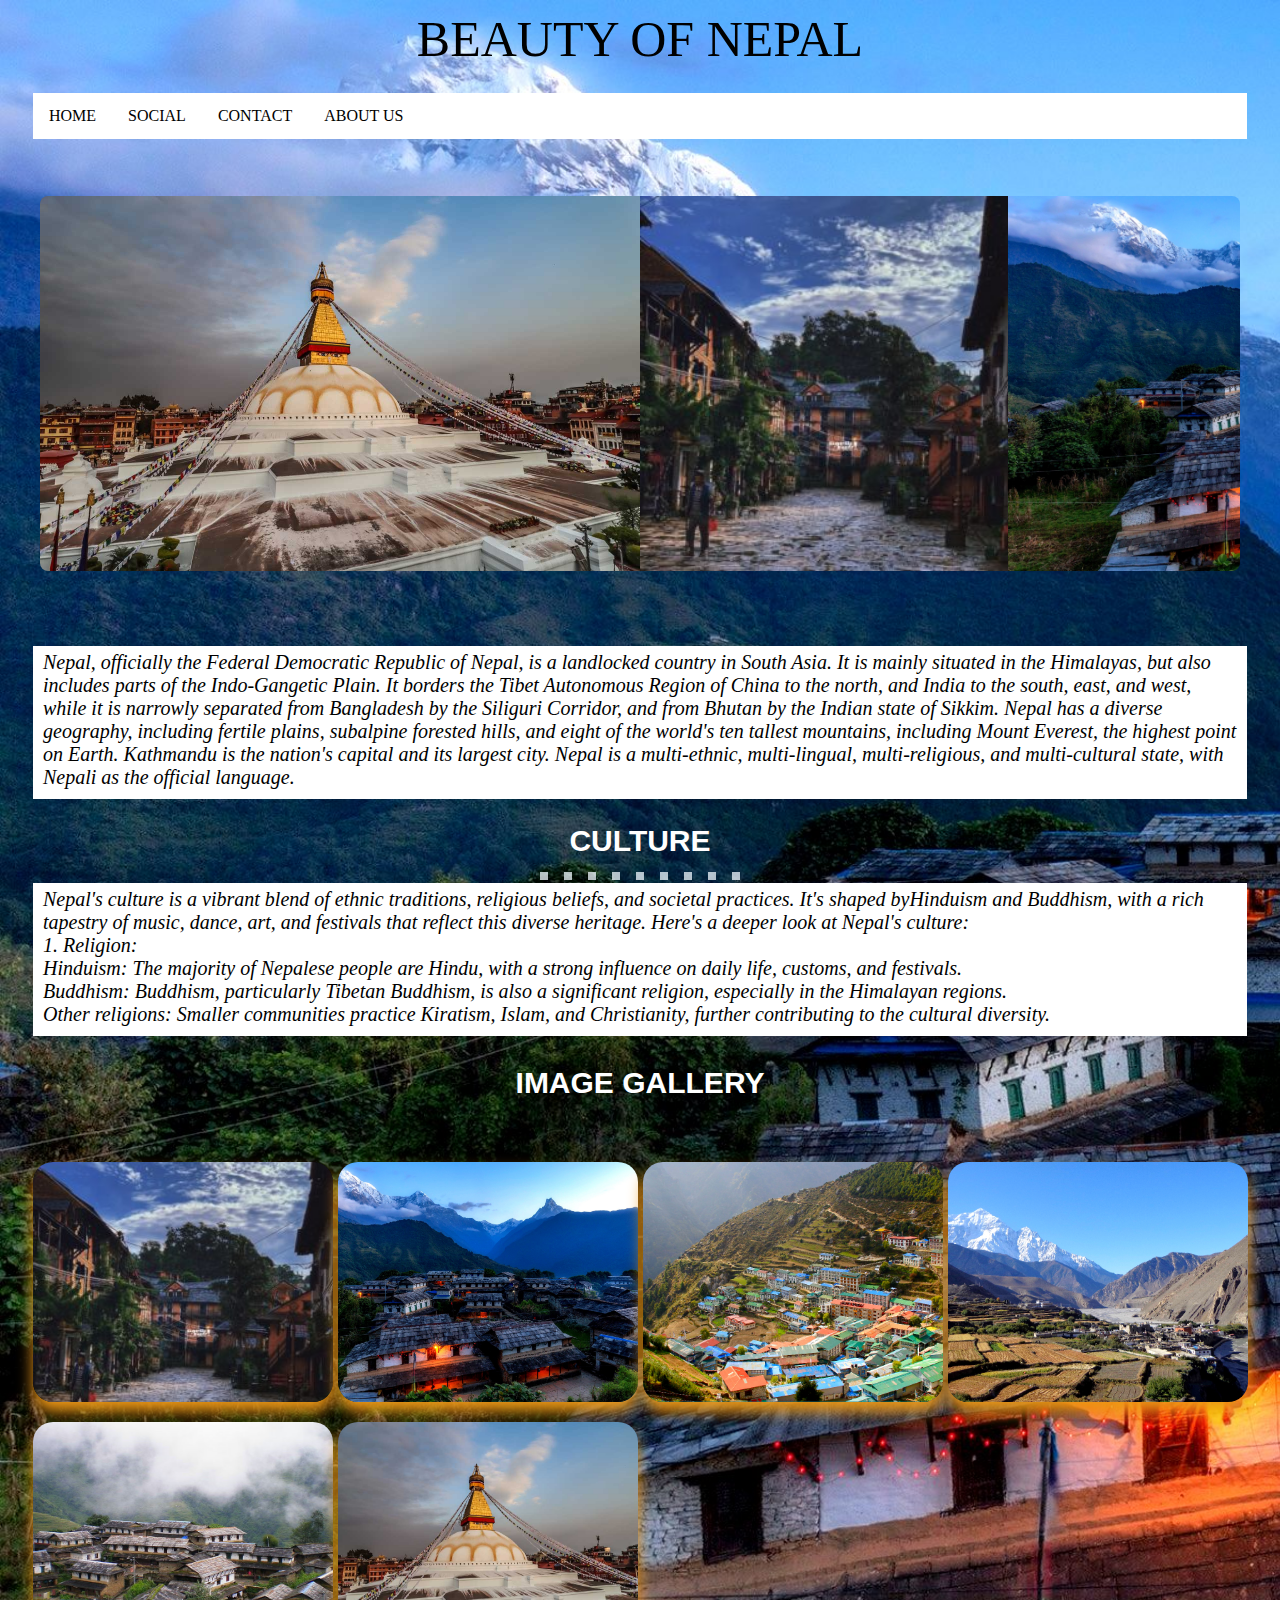
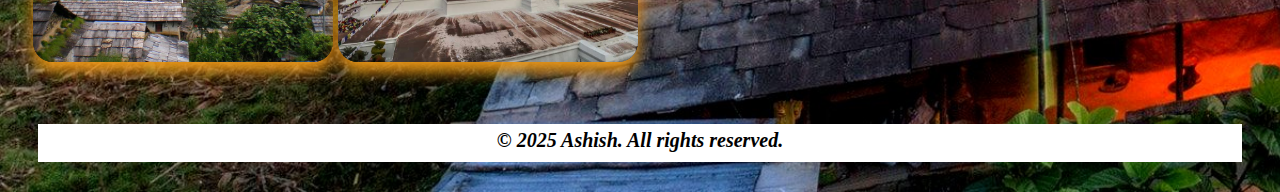
<file: index.html>
<!DOCTYPE html>
<html lang="en">

<head>
    <meta charset="UTF-8">
    <meta name="viewport" content="width=device-width, initial-scale=1.0">
    <title>NEPAL</title>

    <link rel="stylesheet" href="css/index.css">




<body background="img/6.jpg"></body>


<body>

    <div class="h1">Beauty Of Nepal

    </div>

    <header>

        <div>

            <nav>
                <ul>
                    <!-- <li><a href="#name">ASHISH BHUSAL</a></li> -->
                    <li><a href="#home">HOME</a></li>
                    <li><a href="social.html">SOCIAL</a></li>
                    <li><a href="contact.html">CONTACT</a></li>
                    <li><a href="aboutus.html">ABOUT US</a></li>
                    <!-- <li style="float:right"><a class="active" href="#about">About</a></li> -->
                </ul>
            </nav>
        </div>

    </header>

    <section class="container">
        <div class="slider-wrapper"></div>
        <div class="slider">

            <img id="slide-4" src="img/4.jpg" />
            <img id="slide-5" src="img/5.jpg" />
            <img id="slide-6" src="img/6.jpg" />
            <img id="slide-7" src="img/7.jpg" />
            <img id="slide-8" src="img/8.jpg" />
            <img id="slide-9" src="img/9.jpg" />
            <img id="slide-1" src="img/1.jpg" />
            <img id="slide-2" src="img/2.jpg" />
            <img id="slide-3" src="img/3.jpg" />



        </div>
        <div class="slider-nav">

            <a href="#slide-4"></a>
            <a href="#slide-5"></a>
            <a href="#slide-6"></a>
            <a href="#slide-7"></a>
            <a href="#slide-8"></a>
            <a href="#slide-9"></a>
            <a href="#slide-1"></a>
            <a href="#slide-2"></a>
            <a href="#slide-3"></a>

        </div>
        </div>


    </section>

</body><br>
<p>
    Nepal, officially the Federal Democratic Republic of Nepal, is a landlocked country in South Asia. It is
    mainly situated in the Himalayas, but also includes parts of the Indo-Gangetic Plain. It borders the Tibet
    Autonomous Region of China to the north, and India to the south, east, and west, while it is narrowly separated from
    Bangladesh by the Siliguri Corridor, and from Bhutan by the Indian state of Sikkim. Nepal has a diverse geography,
    including fertile plains, subalpine forested hills, and eight of the world's ten tallest mountains, including Mount
    Everest, the highest point on Earth. Kathmandu is the nation's capital and its largest city. Nepal is a
    multi-ethnic, multi-lingual, multi-religious, and multi-cultural state, with Nepali as the official language.
</p>
<h2>Culture</h2>
<div class="p2">
    Nepal's culture is a vibrant blend of ethnic traditions, religious beliefs, and societal practices. It's shaped
    byHinduism and Buddhism, with a rich tapestry of music, dance, art, and festivals that reflect this diverse
    heritage.
    Here's a deeper look at Nepal's culture: <br>
    1. Religion: <br>
    Hinduism: The majority of Nepalese people are Hindu, with a strong influence on daily life, customs, and festivals.
    <br>
    Buddhism: Buddhism, particularly Tibetan Buddhism, is also a significant religion, especially in the Himalayan
    regions. <br>
    Other religions: Smaller communities practice Kiratism, Islam, and Christianity, further contributing to the
    cultural diversity.
</div>
<h3 id="gallery-title">Image Gallery</h3>

<div class="gallery">
    <a href="#img1" class="card"><img src="img/5.jpg" alt="Project 1"></a>
    <a href="#img2" class="card"><img src="img/6.jpg" alt="Project 2"></a>
    <a href="#img3" class="card"><img src="img/7.jpg" alt="Project 3"></a>
    <a href="#img4" class="card"><img src="img/8.jpg" alt="Project 4"></a>
    <a href="#img5" class="card"><img src="img/9.jpg" alt="Project 5"></a>
    <a href="#img6" class="card"><img src="img/4.jpg" alt="Project 6"></a>
</div>

<div id="img1" class="lightbox">
    <a href="#gallery-title" class="close">×</a>
    <img src="img/5.jpg" alt="Project 1 Full Image">
    <div class="info">
        <h4>Bandipur is a charming hilltop town in Nepal known for its preserved Newari culture, traditional
            architecture, and stunning mountain views. <br> It offers a peaceful retreat with cobbled streets, vibrant
            local
            markets, and panoramic vistas of the Himalayas. <br> A popular spot for cultural tourism and hiking.</h4>
    </div>
</div>
<div id="img2" class="lightbox">
    <a href="#gallery-title" class="close">×</a>
    <img src="img/6.jpg" alt="Project 2 Full Image">
    <div class="info">
        <h4>This place is Bandipur, a picturesque hilltop town in Nepal. <br> It is known for its traditional Newari
            architecture, serene mountain views, and beautiful surroundings in the Himalayas. <br> The sharp peak
            visible in
            the background is Mount Machapuchare (Fishtail), a famous mountain in the Annapurna range near Bandipur.
        </h4>
    </div>
</div>
<div id="img3" class="lightbox">
    <a href="#gallery-title" class="close">×</a>
    <img src="img/7.jpg" alt="Project 3 Full Image">
    <div class="info">
        <h4> Namche Bazaar, famously known as the Sherpa capital of Nepal, is a must-visit destination for anyone
            trekking through the Everest region. <br>
            Nestled at 3,440 meters in the heart of the Khumbu Valley, Namche is
            more than just a stop point along <br>
            the Everest Base Camp trek trail—it is a thriving hub filled with vibrant
            markets, colorful culture, and a spirit of adventure at every step. From jaw-dropping mountain views to a
            melting pot of tradition and modernity, Namche offers a perfect blend of panoramic viewpoints, spiritual
            landmarks, and warm Sherpa hospitality, making it one of the most fascinating destinations in Nepal.</h4>
    </div>
</div>
<div id="img4" class="lightbox">
    <a href="#gallery-title" class="close">×</a>
    <img src="img/8.jpg" alt="Project 4 Full Image">
    <div class="info">
        <h4>Jomsom is situated in the Mustang District of Nepal. It is a hidden gem in the Himalayas. Known for its
            unique landscape and tranquil atmosphere, this small town has become a popular stop for trekkers and
            tourists exploring the Annapurna Circuit. Located at an altitude of around 2,700 meters, Jomsom nepal offers
            stunning views of the Annapurna and Dhaulagiri mountain ranges. For those looking to explore nature and
            culture, Jomsom is a perfect destination included in many Nepal tour packages.

            The town has a fascinating blend of Tibetan culture and modern-day Nepalese traditions, making it a charming
            place to visit. Jomsom serves as a base for those heading to the sacred Muktinath Temple, and it is also
            famous for its apple orchards, which produce some of the best apples in Nepal. </h4>
    </div>
</div>
<div id="img5" class="lightbox">
    <a href="#gallery-title" class="close">×</a>
    <img src="img/9.jpg" alt="Project 5 Full Image">
    <div class="info">
        <h4>Ghandruk Village, nestled in Nepal's Annapurna region, is a picturesque mountain getaway that blends
            breathtaking landscapes with deep-rooted Gurung traditions. Perched at 2,012 meters, Ghandruk Village offers
            awe-inspiring views of Annapurna South, Hiunchuli, and the striking Machapuchare (Fishtail Mountain). Just a
            4-5 hour drive from Pokhara, this serene village welcomes travelers with its terraced fields, traditional
            stone houses, and warm Gurung hospitality. The air is crisp, the trails are peaceful, and the sunrise over
            the Himalayas is nothing short of magical. Whether you're trekking through rhododendron forests, exploring
            the Gurung Museum, or simply relaxing in a cozy homestay with a bowl of dal bhat, Ghandruk Village captures
            the heart of Nepal's natural beauty and cultural richness.</h4>
    </div>
</div>
<div id="img6" class="lightbox">
    <a href="#gallery-title" class="close">×</a>
    <img src="img/4.jpg" alt="Project 6 Full Image">
    <div class="info">
        <h4>This place is Boudhanath, a picturesque hilltop town in Nepal. <br> It is known for its traditional Newari
            architecture, serene mountain views, and beautiful surroundings in the Himalayas. <br> The sharp peak
            visible in
            the background is Mount Machapuchare (Fishtail), a famous mountain in the Annapurna range near Bandipur.
        </h4>
    </div>

</div>



</html>

<footer>
    <p>&copy; 2025 Ashish. All rights reserved.</p>
</footer>

<style>
    body {
        background-color: rgb(221, 153, 64);
        color: #ffffff;
    }

    h1 {
        background-color: #ffffff;
        color: rgb(29, 29, 18);

    }
</style>
</file>
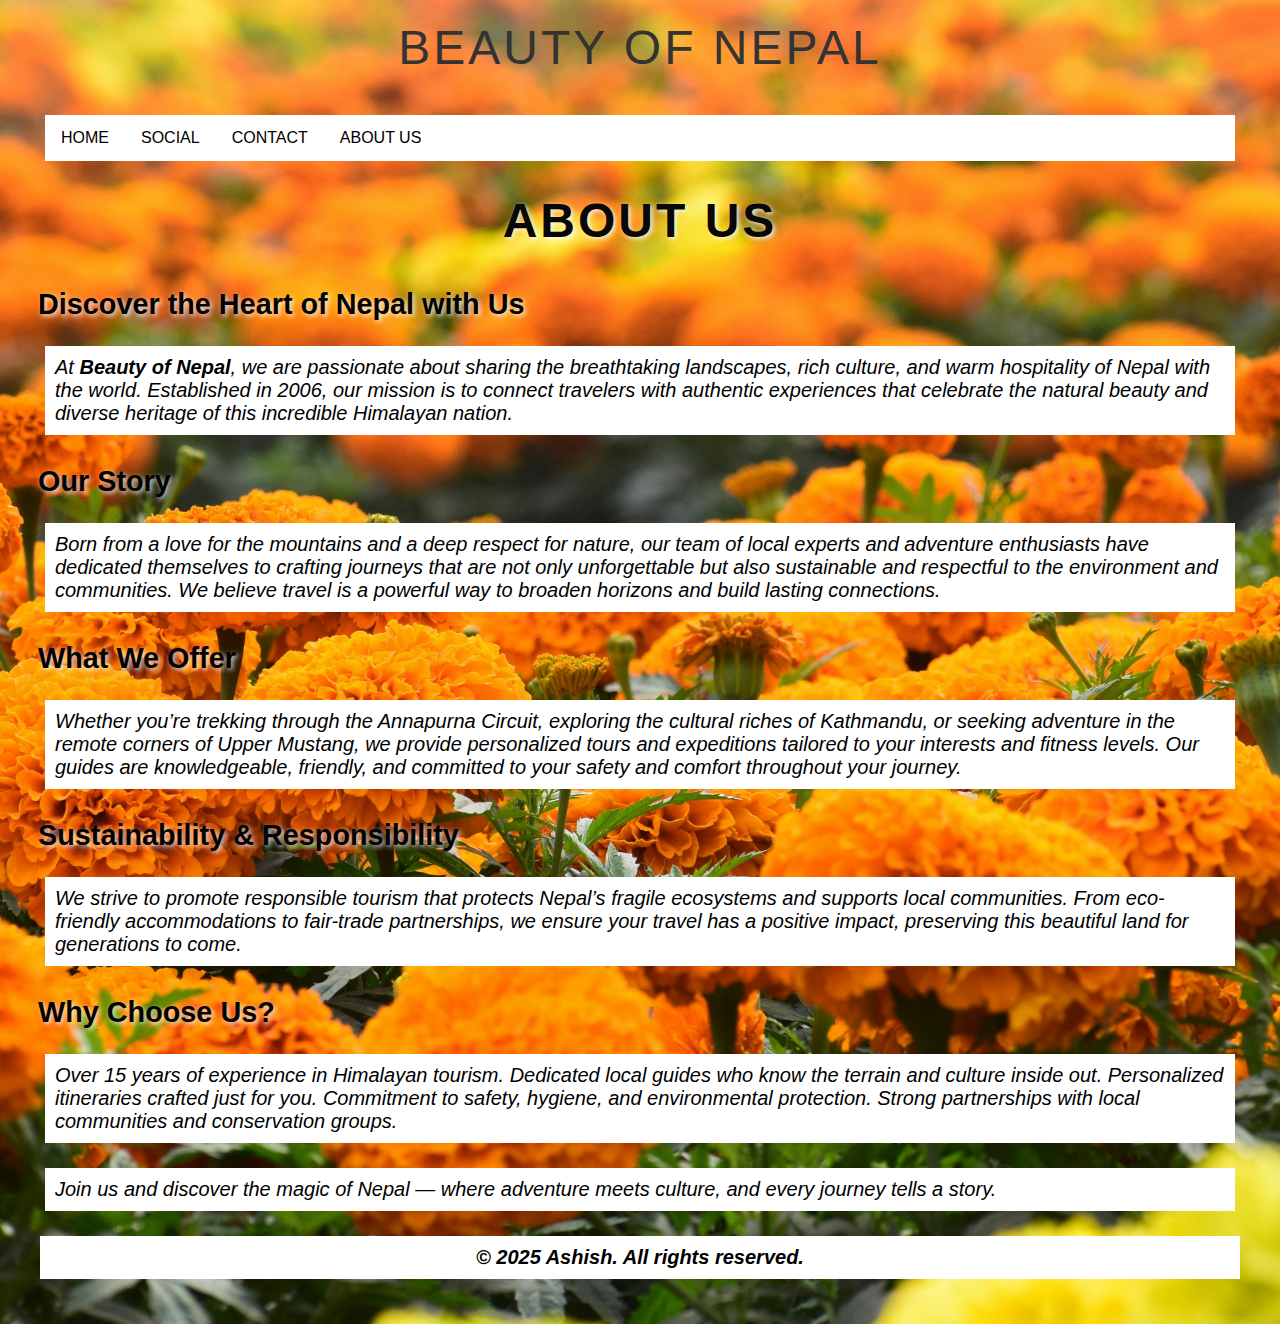
<file: aboutus.html>
<!DOCTYPE html>
<html lang="en">
<head>
    <meta charset="UTF-8">
    <meta name="viewport" content="width=device-width, initial-scale=1.0">
    <title>Document</title>
    <link rel="stylesheet" href="css/aboutus.css">
</head>
<body>
    <div class="h1">Beauty Of Nepal 

    </div>
    <div>

        <nav>
            <ul>
                <!-- <li><a href="#name">ASHISH BHUSAL</a></li> -->
                <li><a href="index.html">HOME</a></li>
                <li><a href="social.html">SOCIAL</a></li>
                <li><a href="contact.html">CONTACT</a></li>
                <li><a href="#aboutus">ABOUT US</a></li>
                <!-- <li style="float:right"><a class="active" href="#about">About</a></li> -->
            </ul>
        </nav>
    </div>

  <div class="container">
    <h1>About Us</h1>

    <h2>Discover the Heart of Nepal with Us</h2>
    <p>
      At <strong>Beauty of Nepal</strong>, we are passionate about sharing the breathtaking landscapes, rich culture, and warm hospitality of Nepal with the world. Established in 2006, our mission is to connect travelers with authentic experiences that celebrate the natural beauty and diverse heritage of this incredible Himalayan nation.
    </p>

    <h2>Our Story</h2>
    <p>
      Born from a love for the mountains and a deep respect for nature, our team of local experts and adventure enthusiasts have dedicated themselves to crafting journeys that are not only unforgettable but also sustainable and respectful to the environment and communities. We believe travel is a powerful way to broaden horizons and build lasting connections.
    </p>

    <h2>What We Offer</h2>
    <p>
      Whether you’re trekking through the Annapurna Circuit, exploring the cultural riches of Kathmandu, or seeking adventure in the remote corners of Upper Mustang, we provide personalized tours and expeditions tailored to your interests and fitness levels. Our guides are knowledgeable, friendly, and committed to your safety and comfort throughout your journey.
    </p>

    <h2>Sustainability & Responsibility</h2>
    <p>
      We strive to promote responsible tourism that protects Nepal’s fragile ecosystems and supports local communities. From eco-friendly accommodations to fair-trade partnerships, we ensure your travel has a positive impact, preserving this beautiful land for generations to come.
    </p>

    <h2>Why Choose Us?</h2>
    <p>
    
        Over 15 years of experience in Himalayan tourism.
        Dedicated local guides who know the terrain and culture inside out.
        Personalized itineraries crafted just for you.
        Commitment to safety, hygiene, and environmental protection.
        Strong partnerships with local communities and conservation groups.
     
    </p>

    <p>Join us and discover the magic of Nepal — where adventure meets culture, and every journey tells a story.</p>
  </div>
  <footer>
    <p>&copy; 2025 Ashish. All rights reserved.</p>
</footer>
</body>
</html>

</body>
</html>
</file>
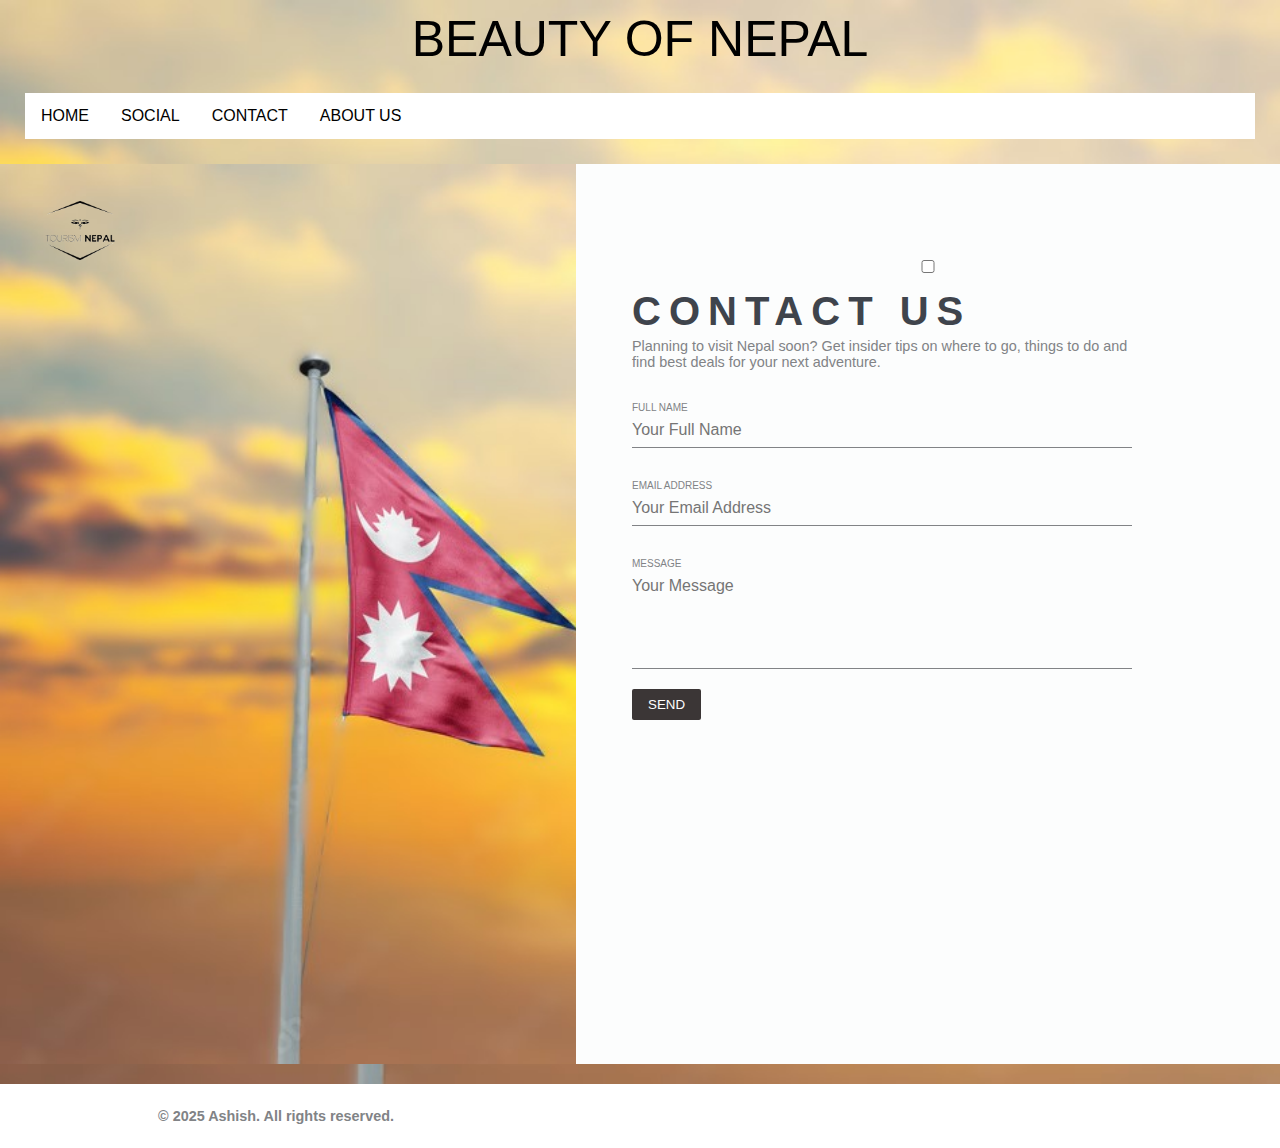
<file: contact.html>
<!DOCTYPE html>
<html lang="en">

<head>
  <meta charset="UTF-8">
  <meta name="viewport" content="width=device-width, initial-scale=1.0">
  <title>NEPAL</title>
  <link rel="stylesheet" href="css/contact.css">
</head>


  
  <!-- Title -->
  <div class="h1">
    BEAUTY OF NEPAL
  </div>
  
  <!-- Navigation -->
  <header>
    <nav>
      <ul>
        <li><a href="index.html">HOME</a></li>
        <li><a href="social.html">SOCIAL</a></li>
        <li><a href="#contact">CONTACT</a></li>
        <li><a href="aboutus.html">ABOUT US</a></li>
      </ul>
    </nav>
  </header>

  <!-- Contact Section -->
  <div class="contact-container">
    <div class="left-col">
        <img class="logo" src="img/logo4.png" alt="Logo" />
    </div>

    <div class="right-col">
      <!-- Dark/Light Theme Switch -->
      <div class="theme-switch-wrapper">
        <label class="theme-switch" for="checkbox">
          <input type="checkbox" id="checkbox" />
          <div class="slider round"></div>
        </label>
      </div>

      <h1>Contact us</h1>
      <p>
        Planning to visit Nepal soon? Get insider tips on where to go, things to do and find best deals for your next adventure.
      </p>

      <!-- Form -->
      <form id="contact-form" method="post">
        <label for="name">Full name</label>
        <input type="text" id="name" name="name" placeholder="Your Full Name" required>

        <label for="email">Email Address</label>
        <input type="email" id="email" name="email" placeholder="Your Email Address" required>

        <label for="message">Message</label>
        <textarea rows="6" id="message" name="message" placeholder="Your Message" required></textarea>

        <button type="submit" id="submit" name="submit">Send</button>
      </form>

      <div id="error"></div>
      <div id="success-msg"></div>
    </div>
  </div>

  <!-- Footer -->
  <footer>
    <p>&copy; 2025 Ashish. All rights reserved.</p>
  </footer>

</body>
</html>
</file>
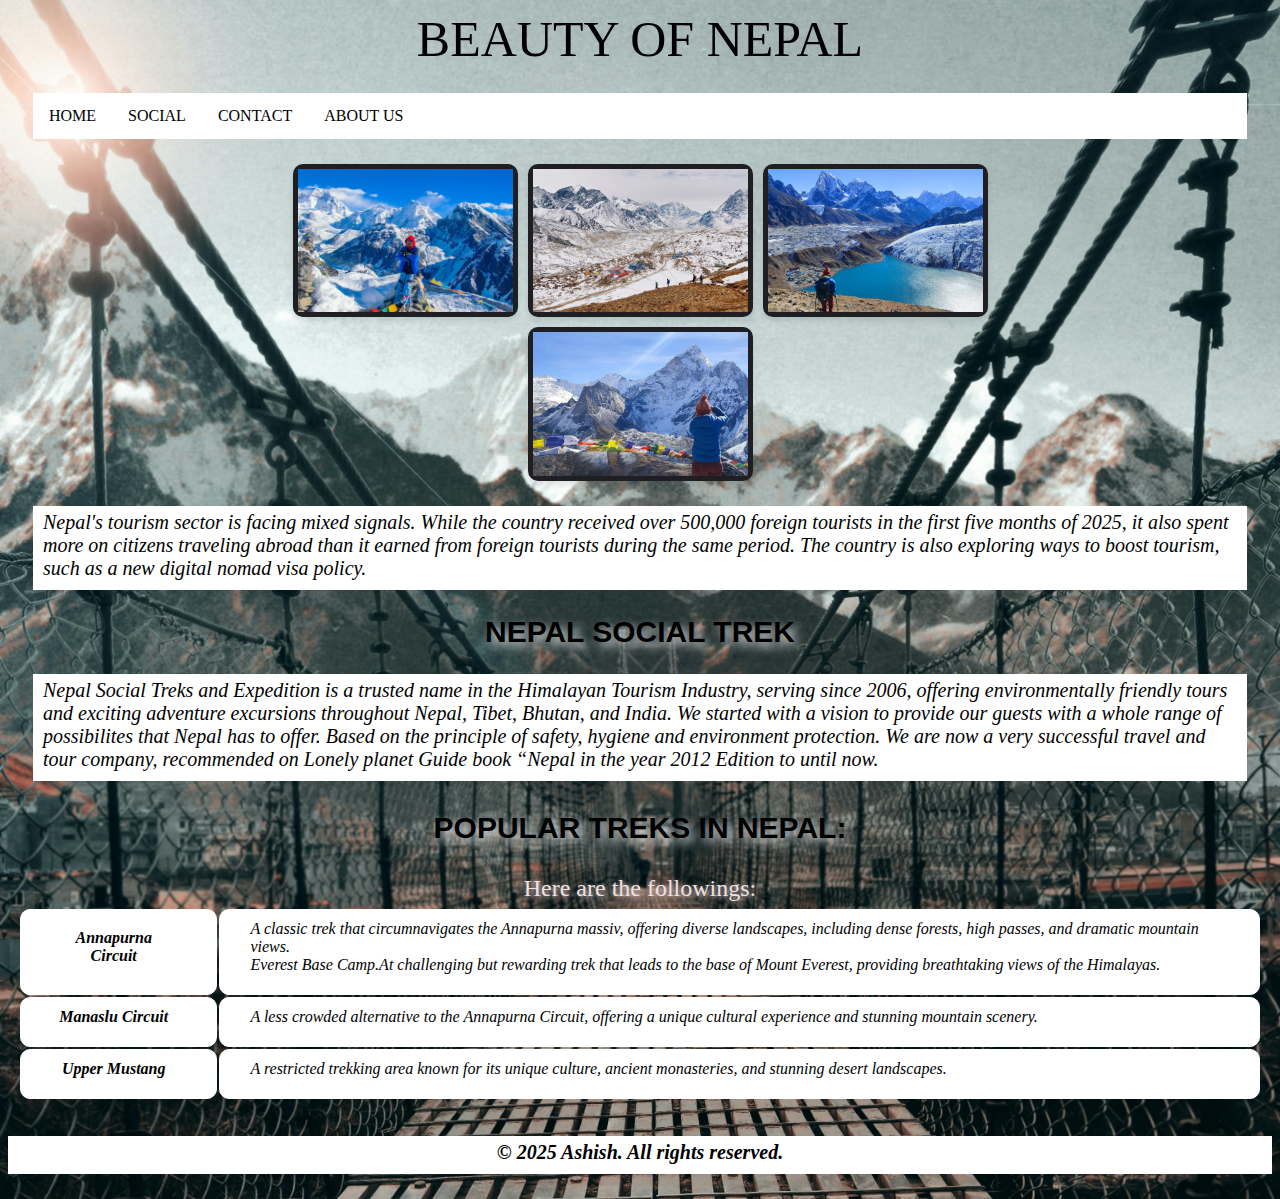
<file: social.html>
<!DOCTYPE html>
<html lang="en">

<head>
    <meta charset="UTF-8">
    <meta name="viewport" content="width=device-width, initial-scale=1.0">
    <title>NEPAL</title>
    <link rel="stylesheet" href="css/social.css">
    <link rel="preload" href="../img/bridge.jpeg" as="image">

    
<body background="/img/11.jpg"></body>

<body>
    <div class="h1">
        BEAUTY OF NEPAL
    </div>

    <header>
        <div>

            <nav>
                <ul>

                    <li><a href="index.html">HOME</a></li>
                    <li><a href="#social">SOCIAL</a></li>
                    <li><a href="contact.html">CONTACT</a></li>
                    <li><a href="aboutus.html">ABOUT US</a></li>
                    <!-- <li style="float:right"><a class="active" href="#about">About</a></li> -->
                </ul>
            </nav>
        </div>
    </header>

</body>
<div class="gallery">
    <div class="gallery-item"><img src="trek/trek1.jpg" alt="Image 1"></div>

    <div class="gallery-item"><img src="trek/trek2.jpg" alt="Image 2"></div>

    <div class="gallery-item"><img src="trek/trek3.jpg" alt="Image 3"></div>

    <div class="gallery-item"><img src="trek/trek4.jpg" alt="Image 4"></div>

</div>

<p>
    Nepal's tourism sector is facing mixed signals. While the country received over 500,000 foreign tourists in the
    first five months of 2025, it also spent more on citizens traveling abroad than it earned from foreign tourists
    during the same period. The country is also exploring ways to boost tourism, such as a new digital nomad visa
    policy.
</p>
<h2>Nepal Social Trek</h2>
<div class="p2">Nepal Social Treks and Expedition is a trusted name in the Himalayan Tourism Industry, serving since
    2006, offering environmentally friendly tours and exciting adventure excursions throughout Nepal, Tibet, Bhutan, and
    India.

    We started with a vision to provide our guests with a whole range of possibilites that Nepal has to offer. Based on
    the principle of safety, hygiene and environment protection. We are now a very successful travel and tour company,
    recommended on Lonely planet Guide book “Nepal in the year 2012 Edition to until now.

</div>
<h3>Popular Treks in Nepal:</h3>

<table>
    <caption>Here are the followings:</caption>
    <tr>
        <th>Annapurna Circuit</th>
        <td>A classic trek that circumnavigates the Annapurna massiv, offering diverse landscapes, including dense
            forests, high passes, and dramatic mountain views. <br>
            Everest Base Camp.At challenging but rewarding trek that leads to the base of Mount Everest, providing
            breathtaking views of the Himalayas.
    </tr>
    <tr>
        <th> Manaslu Circuit</th>
        <td>A less crowded alternative to the Annapurna Circuit, offering a unique cultural experience and stunning mountain
            scenery. </td>
    </tr>
<tr>
    <th>Upper Mustang</th>
    <td>A restricted trekking area known for its unique culture, ancient monasteries, and stunning desert landscapes.</td>
</tr>
    
</table>


</html>
<div class="footer">
    <p>&copy; 2025 Ashish. All rights reserved.</p>
    </footer>
    <style>
        body {
            background-color: rgb(221, 153, 64);
            color: #ffffff;
        }

        h1 {
            background-color: #ffffff;
            color: rgb(29, 29, 18);

        }
    </style>
</file>
<file: css/index.css>
@charset "utf-8";



.container {
    padding: 2rem;
}

.slider-wrapper {
    position: relative;
    max-width: 48rem;
    margin: 0 auto;
    max-width: 100%;
}

.slider {
    display: flex;
    aspect-ratio: 16/5;
    overflow-x: auto;
    scroll-snap-type: x mandatory;
    scroll-behavior: smooth;
    box-shadow: 0 1.5rem 3rem hsla(0, 0%, 0%, 0% 0.25rem);
    border-radius: 0.5rem;
}

.silder img {
    
    flex: 1 0 100%;
    scroll-snap-type: start;
    object-fit: cover;

}

.slider-nav {
    display: flex;
    column-gap: 1rem;
    position: absolute;
    bottom: 1.25rem;
    left: 50%;
    transform: translateX(-50%);
    z-index: 1;
}

.slider-nav a {
    width: 0.5rem;
    height: 0.5rem;
    border: radius 50%;
    background-color: aliceblue;
    opacity: 0.75;
    transition: opacity ease 250ms;
}

.slider-nav a:hover {
    opacity: 100%;
}

p {

    background-color: white;
    color: black;
    font-size: 20px;
    font-style: italic;
    position: relative;
    padding-top: 5px;
    padding-bottom: 10px;
    padding-left: 10px;
    padding-right: 10px;
    margin: 25px;



}

.p2 {
    background-color: white;
    color: black;
    font-size: 20px;
    font-style: italic;
    position: relative;
    padding-top: 5px;
    padding-bottom: 10px;
    padding-left: 10px;
    padding-right: 10px;
    margin: 25px;



}

.h1 {
    
    font-size: 50px;
    text-align: center;
    text-transform: uppercase;
    margin-top: 10px;
    margin-bottom: 10px;
    text-align: center;
    color: black;
}


h2 {

    font-family: 'Poppins', sans-serif;
    font-size: 30px;
    text-transform: uppercase;
    text-align: center;
    color: white;
    background-size: 200%;
    background-clip: text;
}
h3 {

    font-family: 'Poppins', sans-serif;
    font-size: 30px;
    text-transform: uppercase;
    text-align: center;
    color: white;
    background-size: 200%;
    background-clip: text;
}
h4{
    font-style: italic;
    text-transform: uppercase;
    font-weight: 5;
    text-align: center;
    justify-content: center;
}

footer {
    background-color: white;
    color: black;
    text-align: center;
    font-weight: bold;
    padding-left: 15px;
    padding-right: 15px;
    margin: 30px;
}

ul {
    list-style-type: none;
    margin: 25px;
    padding: 0;
    overflow: hidden;
    background-color: white;
    text-align: center;
    ;
}

li {
    float: left;
}

li a {
    display: block;
    color: black;
    text-align: center;
    padding: 14px 16px;
    text-decoration: none;
    border: none;
}

/* Change the link color to #111 (black) on hover */
li a:hover {
    background-color: #907fe0;
}

body {
    background-size: cover;

}

/* Gallery container */
.gallery {
    display: grid;
    grid-template-columns: repeat(auto-fill, minmax(240px, 1fr));
    gap: 20px;
    justify-items: center;
    padding: 2rem;
  }
  
  /* Card styling */
  .card {
    width: 300px;
    height: 240px;
    border-radius: 20px;
    overflow: hidden;
    box-shadow: 0 10px 15px #ec9716;
    transition: transform 0.3s ease;
    cursor: pointer;
    scroll-snap-align: center;
    flex: 0 0 auto;
  }
  
  /* Optional larger card */
  .card.featured {
    max-width: 280px;
    height: 380px;
    transform: scale(1.05);
  }
  
  /* Image inside card */
  .card img {
    width: 100%;
    height: 100%;
    object-fit: cover;
    border-radius: 10px;
    transition: transform 0.3s ease;
    box-shadow: 0 0 10px rgba(255, 255, 255, 0.3);
  }
  
  /* Zoom effect on image hover */
  .card img:hover {
    transform: scale(1.05);
  }
  
  /* Lightbox styling - hidden by default */
  .lightbox {
    display: none;
    position: fixed;
    inset: 0; /* shorthand for top/right/bottom/left: 0 */
    background: rgba(0, 0, 0, 0.9);
    justify-content: center;
    align-items: center;
    z-index: 10000;
    flex-direction: column;
  }
  
  /* Show lightbox when targeted */
  .lightbox:target {
    display: flex;
  }
  
  /* Lightbox image */
  .lightbox img {
    max-width:90%;
    max-height: 70%;
    border-radius: 10px;
    box-shadow: 0 0 30px #ffd700;
  }
  .info h4{
    text-align: center;
    font-size: smaller;
  }
  
  /* Close button */
  .close {
    position: absolute;
    top: 20px;
    right: 30px;
    font-size: 2.5rem;
    color: white;
    text-decoration: none;
    font-weight: bold;
    cursor: pointer;
    user-select: none;
  }
  
@media (max-width: 600px) {

    .gallery-item {

        flex: 1 1 calc(50% - 10px);

        max-width: calc(50% - 10px);

    }
    /* Container */
.container {
    max-width: 100%;
    overflow: hidden;
    position: relative;
    margin: auto;
  }
  
  /* Slider */
  .slider {
    display: flex
  

}
}
</file>
<file: css/aboutus.css>
/* General Styles */
body {
    font-family: 'Arial', sans-serif;
    background-image: url(../img/Sayepatri2.jpg);
    background-size: cover;
    background-repeat: no-repeat;
    background-position: center;
    margin: 0;
    padding: 20px;
    color: #222;
  }
  
  /* Main Title */
  .h1 {
    font-size: 3rem;
    text-transform: uppercase;
    text-align: center;
    margin-bottom: 30px;
    color: #333;
    letter-spacing: 3px;
    padding-bottom: 10px;
  }
  h1{
    font-size: 3rem;
    text-transform: uppercase;
    text-align: center;
    margin-bottom: 30px;
    color: #080808;
    text-shadow: white;
    letter-spacing: 3px;
    padding-bottom: 10px;
    text-shadow: 2px 2px 5px rgba(255, 254, 254, 0.87);

  }
  
  /* Subheading */
  h2 {
    color: #030303;
    margin-top: 30px;
    margin-bottom: 15px;
    font-size: 1.8rem;
    padding-left: 18px;
    text-shadow: 2px 2px 5px rgba(255, 254, 254, 0.87);

  }
  
  /* Paragraphs */
  p {
    background-color: white;
    color: black;
    font-size: 20px;
    font-style: italic;
    position: relative;
    padding: 10px;
    margin: 25px;
  }
  
  /* Navigation Menu */
  ul {
    list-style-type: none;
    margin: 25px;
    padding: 0;
    overflow: hidden;
    background-color: white;
    text-align: center;
  }
  
  li {
    float: left;
  }
  
  li a {
    display: block;
    color: black;
    text-align: center;
    padding: 14px 16px;
    text-decoration: none;
  }
  
  li a:hover {
    background-color: #907fe0;
  }
  /* Footer */
footer {
    background-color: white;
    color: black;
    text-align: center;
    font-weight: bold;
    
    margin: 20px;
    
  }
  
  /* Responsive */
  @media only screen and (max-width: 950px) {
    .contact-container {
      flex-direction: column;
    }
  
    @media only screen and (max-width: 950px) {
      .left-col {
        min-height: 300px;
      }
    
      .logo {
        width: 6rem;
      }
    }
    
    .right-col {
      width: 100%;
      flex: unset;
    }
  
    p {
      max-width: 100%;
    }
  }
</file>
<file: css/social.css>
@charset "utf-8";

body {
    background-color: #1f1e22; /* or a close match to the image */
    background-image: url(../img/bridge.jpeg);
    background-size: cover;
    background-repeat: no-repeat;
}


p {

    background-color: white;
    color: black;
    font-size: 20px;
    font-style: italic;
    position: relative;
    padding-top: 5px;
    padding-bottom: 10px;
    padding-left: 10px;
    padding-right: 10px;
    margin: 25px;
}

.p2 {
    background-color: white;
    color: black;
    font-size: 20px;
    font-style: italic;
    position: relative;
    padding-top: 5px;
    padding-bottom: 10px;
    padding-left: 10px;
    padding-right: 10px;
    margin: 25px;



}
/* .p3 {
    background-color: white;
    color: black;
    font-size: 20px;
    font-style: italic;
    position: relative;
    padding-top: 5px;
    padding-bottom: 5px;
    padding-left: 10px;
    padding-right: 10px;
    margin: 25px;
} */

.h1 {
    
    color: black;
    font-size: 50px;
    text-align: center;
    text-transform: uppercase;
    margin-top: 10px;
    text-align: center;
    


}


h2 {

    font-family: 'Poppins', sans-serif;
    font-size: 30px;
    text-transform: uppercase;
    text-align: center;
    color: black;
    background-size: 200%;
    background-clip: text;
    text-shadow: 5px 5px 10px rgba(255, 254, 254, 0.87);
}
h3 {

    font-family: 'Poppins', sans-serif;
    font-size: 30px;
    text-transform: uppercase;
    text-align: center;
    color: black;
    background-size: 200%;
    background-clip: text;
    text-shadow: 5px 5px 10px rgba(255, 254, 254, 0.87);
}


.footer {
    background-color: white;
    color: black;
    text-align: center;
    font-weight: bold;
    
}

ul {
    list-style-type: none;
    margin: 25px;
    padding: 0;
    overflow: hidden;
    background-color: white;
    text-align: center;
    
}

li {
    float: left;
}

li a {
    display: block;
    color: black;
    text-align: center;
    padding: 14px 16px;
    text-decoration: none;
    border: none;
}

/* Change the link color to #111 (black) on hover */
li a:hover {
    background-color: #907fe0;
}
body .gallery-item {
    font-family: Arial, sans-serif;

    text-align: center;

    margin: 0;

    padding: 5px;

    background-color: #1f1e22;
}

.gallery {

    display: flex;

    flex-wrap: wrap;

    justify-content: center;

    gap: 10px;

    max-width: 900px;

    margin: auto;
}

.gallery-item {

    flex: 1 1 calc(25% - 10px);

    max-width: calc(25% - 10px);

    overflow: hidden;

    border-radius: 10px;

    box-shadow: 0 4px 6px rgba(0, 0, 0, 0.1);



}

.gallery-item img {

    width: 100%;

    height: auto;

    display: block;

}
th,td{
    border: 1px solid white;
    border-radius: 10px;
}
table{
    margin-left: auto;
    margin-right: auto;
    padding-top: 5px;
    padding-bottom: 10px;
    padding-left: 10px;
    padding-right: 10px;

}

/* tr:nth-child(even) {
    background-color: #D6EEEE;
  } */
th,td{
    background-color: white;
    color: black;
    padding-top: 10px;
  padding-bottom: 20px;
  padding-left: 30px;
  padding-right: 40px;
  
    font-style: italic;
}
caption{
    font-size: x-large;
    color: rgb(235, 227, 227);
    text-shadow: 2px 2px 5px rgba(248, 210, 210, 0.87);
}


/* Responsive Design */

@media (max-width: 600px) {

    .gallery-item {

        flex: 1 1 calc(50% - 10px);

        max-width: calc(50% - 10px);

    }
    @media (max-width: 600px) {
        table, thead, tbody, th, td, tr {
            display: block;
        }
    
        thead {
            display: none; /* Hide table headers */
        }
    
        tr {
            margin-bottom: 15px;
            border: 1px solid #ccc;
            border-radius: 10px;
            padding: 10px;
        }
    
        td {
            padding: 10px;
            text-align: right;
            position: relative;
        }
    
        td::before {
            content: attr(data-label);
            position: absolute;
            left: 10px;
            top: 10px;
            font-weight: bold;
            text-align: left;
            color: black;
        }
    }

}
</file>
<file: css/contact.css>
/* Basic Reset and Styling */
* {
  margin: 0;
  box-sizing: border-box;
  font-family: 'Nunito', sans-serif;
}

body {
  background-image: url("../img/12.jpg");
  background-size: cover;
  background-repeat: no-repeat;
  color: #333;
}

.h1 {
  color: black;
  font-size: 50px;
  text-align: center;
  text-transform: uppercase;
  margin-top: 10px;
}

/* Navigation */
ul {
  list-style-type: none;
  margin: 25px;
  padding: 0;
  overflow: hidden;
  background-color: white;
  text-align: center;
}

li {
  float: left;
}

li a {
  display: block;
  color: black;
  text-align: center;
  padding: 14px 16px;
  text-decoration: none;
}

li a:hover {
  background-color: #907fe0;
}

.logo {
  border-radius: 50%;
  width: 10rem;
  padding: 1.5rem;
}

/* Contact Layout */
.contact-container {
  display: flex;
  flex-wrap: wrap;
  width: 100%;
  min-height: 100vh;
  background-color: #fcfdfd;
}

.left-col {
  flex: 1 1 45%;
  background-image: url("../img/12.jpg");
  background-size: cover;
  background-repeat: no-repeat;
  min-height: 100vh;
}

.right-col {
  flex: 1 1 55%;
  padding: 5rem 3.5rem;
  background-color: #fcfdfd;
}

/* Typography */
h1 {
  font-size: 2.5rem;
  letter-spacing: 0.5rem;
  text-transform: uppercase;
  color: #3f444c;
}

p {
  font-size: 0.9rem;
  color: #818386;
  margin: 0.25rem 0;
  max-width: 40vw;
}

label {
  text-transform: uppercase;
  font-size: 0.625rem;
  color: #818386;
  display: block;
  margin-top: 1rem;
}

/* Form */
form {
  margin-top: 2rem;
  max-width: 500px;
}

input,
textarea {
  width: 100%;
  font-size: 1rem;
  font-weight: 500;
  padding: 0.5rem 0;
  margin-bottom: 1rem;
  background: transparent;
  border: none;
  border-bottom: 1px solid #818386;
  color: #333;
  outline: none;
}

textarea {
  resize: none;
  height: 100px;
}

button {
  background-color: #3b3636;
  color: #fff;
  text-transform: uppercase;
  font-weight: 300;
  padding: 0.5rem 1rem;
  border: none;
  cursor: pointer;
  border-radius: 2px;
}

button:hover {
  opacity: 0.8;
}

/* Messages */
#error,
#success-msg {
  margin-top: 0.5rem;
  font-size: 0.75rem;
  text-transform: uppercase;
  color: #818386;
}

/* Footer */
footer {
  background-color: white;
  color: black;
  text-align: center;
  padding: 20px;
  font-weight: bold;
  margin-top: 20px;
}

/* Responsive */
@media only screen and (max-width: 950px) {
  .contact-container {
    flex-direction: column;
  }

  @media only screen and (max-width: 950px) {
    .left-col {
      min-height: 300px;
    }
  
    .logo {
      width: 6rem;
    }
  }
  
  .right-col {
    width: 100%;
    flex: unset;
  }

  p {
    max-width: 100%;
  }
}
</file>
